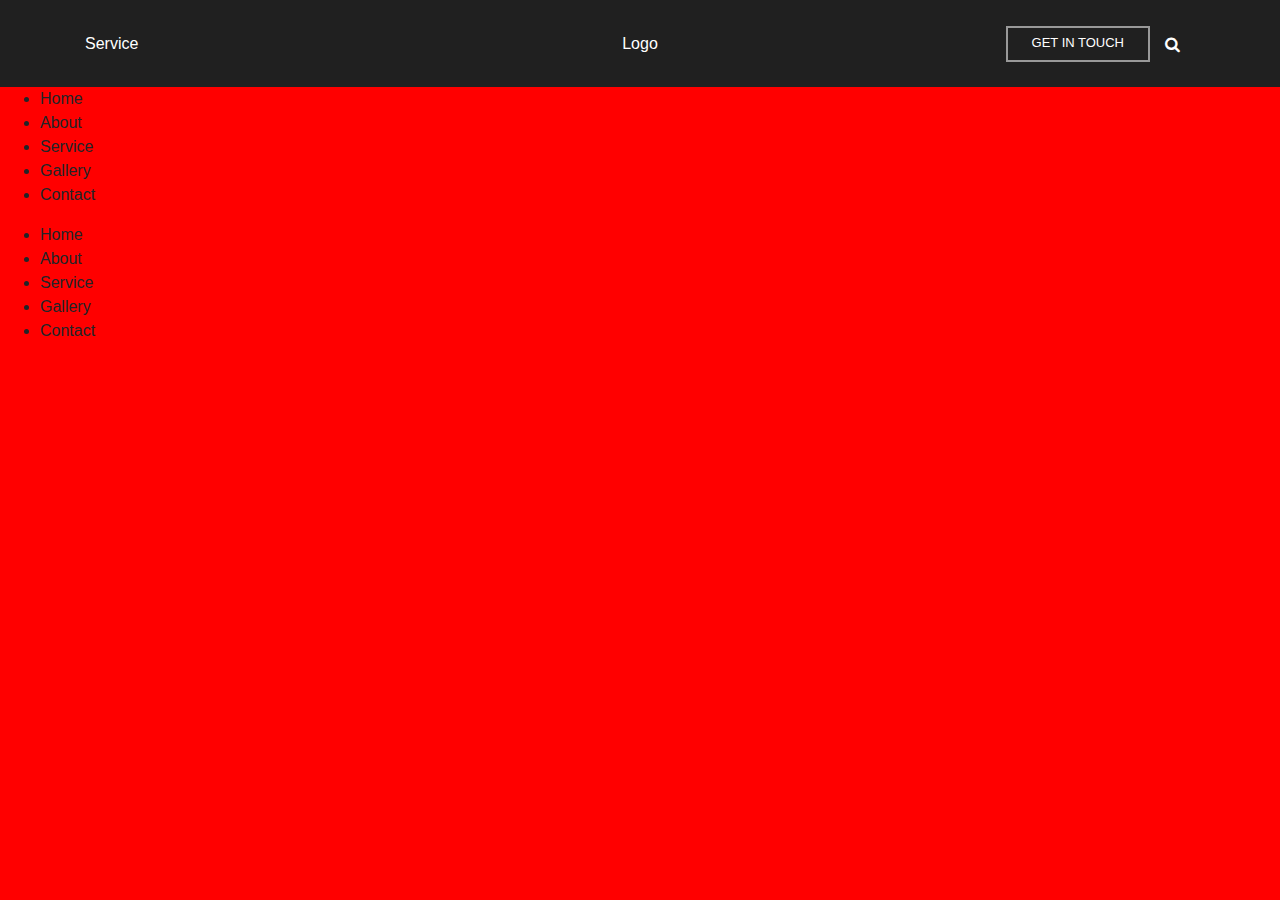
<file: index.html>
<!DOCTYPE html>
<html lang="en">
<head>
  <title>Bootstrap Example</title>
  <meta charset="utf-8">
  <meta name="viewport" content="width=device-width, initial-scale=1">
  <link rel="stylesheet" href="https://maxcdn.bootstrapcdn.com/bootstrap/4.4.1/css/bootstrap.min.css">  
  <link rel="stylesheet" href="https://cdnjs.cloudflare.com/ajax/libs/font-awesome/4.7.0/css/font-awesome.min.css">
  <link rel="stylesheet" type="text/css" href="style.css">
</head>
<body>

<div class="mainhead">
	<div class="container">
		<div class="row align-items-center">
			<div class="col-md-4">
				<div class="leftpart">
					Service	
				</div>
			</div>
			<div class="col-md-4">
				<div class="midpart text-center">
					Logo
				</div>
			</div>
			<div class="col-md-4 ">
				<div class="rightpart d-flex justify-content-end align-items-center">
					<div class="getin">
						<a href="#">Get In Touch</a>
					</div>
					<div class="srch d-flex justify-content-end">
						<input type="text" value="">
						<i class="fa fa-search"></i>
					</div>
				</div>
			</div>
		</div>
	</div>
</div>

<ul class="menu">
	<li>Home</li>
	<li>About</li>
	<li>Service</li>
	<li>Gallery</li>
	<li>Contact</li>
</ul>

<div class="slick">
	<ul>
		<li></li>
		<li></li>
		<li></li>
		<li></li>
		<li></li>
	</ul>
</div>


<script src="https://ajax.googleapis.com/ajax/libs/jquery/3.4.1/jquery.min.js"></script>
<script src="https://cdnjs.cloudflare.com/ajax/libs/popper.js/1.16.0/umd/popper.min.js"></script>
<script src="https://maxcdn.bootstrapcdn.com/bootstrap/4.4.1/js/bootstrap.min.js"></script>
<script type="text/javascript" src="custom.js"></script>

<script type="text/javascript">
	$(document).ready(function(){	
		$('.menu li').each(function(index){	
            console.log(index);
       		var menu = $(this).text();
       		console.log(menu);
		$('.slick li').eq(index).text(menu);
	});
});
</script>

</body>
</html>
</file>
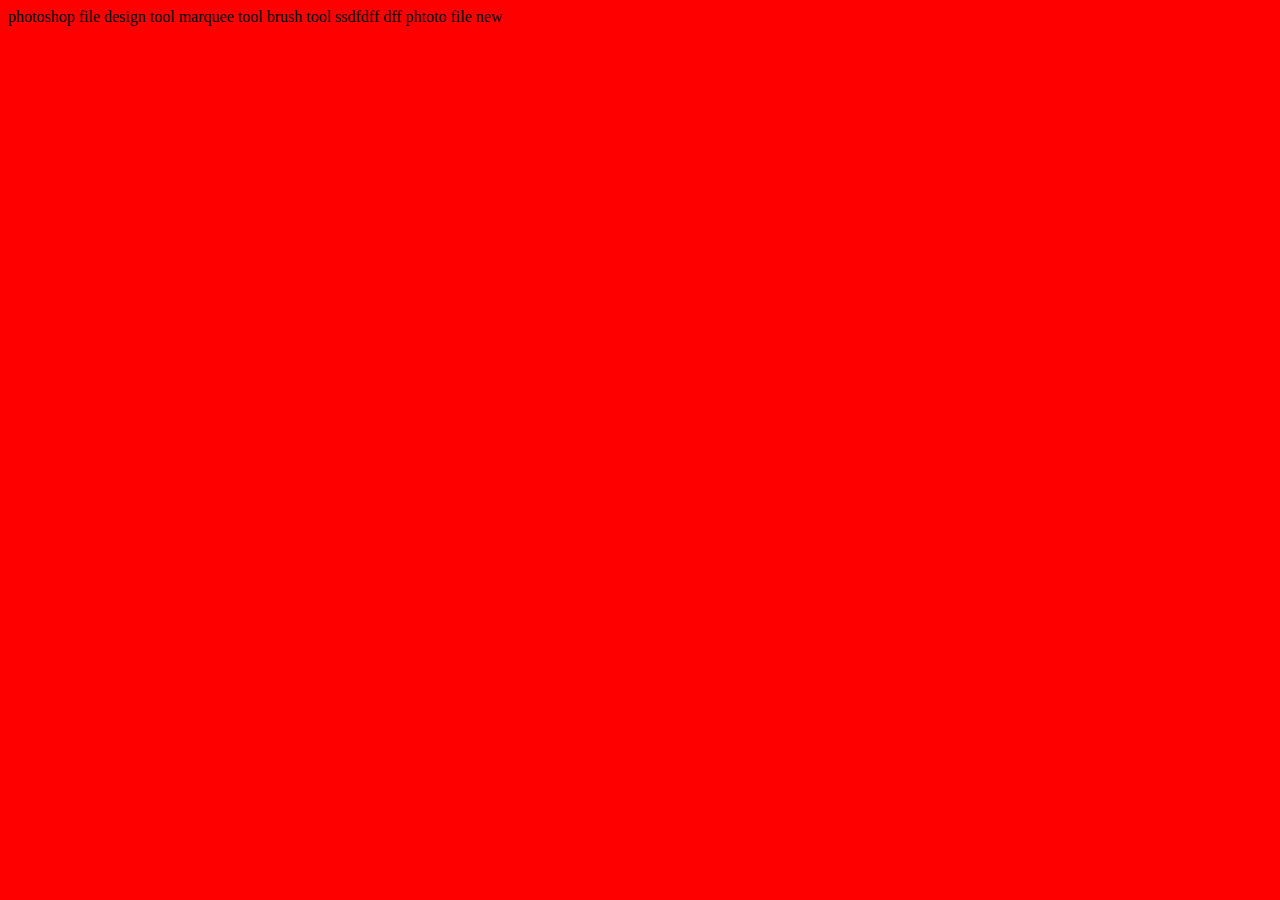
<file: about.html>
<!DOCTYPE html>
<html>
<head>
<link rel="stylesheet" type="text/css" href="style.css">
<script src="https://ajax.googleapis.com/ajax/libs/jquery/3.4.1/jquery.min.js"></script>
</head>
<body>

photoshop file design tool

marquee tool 
brush tool

ssdfdff

dff

phtoto file new



</body>
</html>
</file>
<file: style.css>
body{
	background: #f00;	
}
h1{
	margin: 0;
}
.mainhead{	
	padding: 30px 0;
	background: #202020;
	color: #fff;	
}
.getin a{
	height: 36px;
	line-height: 30px;
	padding: 0 24px;
	border: 2px solid #999;
	display: block;
	font-size: 13px;
	color: #fff;
	text-transform: uppercase;
}
.srch{
	max-width: 80%;
	flex: 80%;
	margin: 0 0 0 20px;
	position: relative;
	top: 4px;	
}
.srch i{
	width: 16%;
	height: 24px;	
	cursor: pointer;
	text-align: center;	
	opacity: 1;
	position: relative;
	top: 2px;
}
.srch input{	
	width: 0;
    height: 27px;				
    padding: 0;    
	background: none;
	border: none;
	border-bottom: 1px solid #777;	
	font-size: 14px;
	color: #fff;	
	visibility: hidden;
	opacity: 0;
	overflow: hidden;
}
.getin{
	position: absolute;
	right: 60px;
	transition: all ease 0.5s;	 
}
.showsrch .getin{
	opacity: 0;	
	visibility: hidden;
}
.showsrch input{
	width: 84%;		
	visibility: visible;
	opacity: 1;
	transition: all ease 0.6s;
}
.srch .close{
	background: url(cross.png) center center no-repeat;
	background-size: 20px;
	font-size: 0;
	top: 0;	
}
</file>
